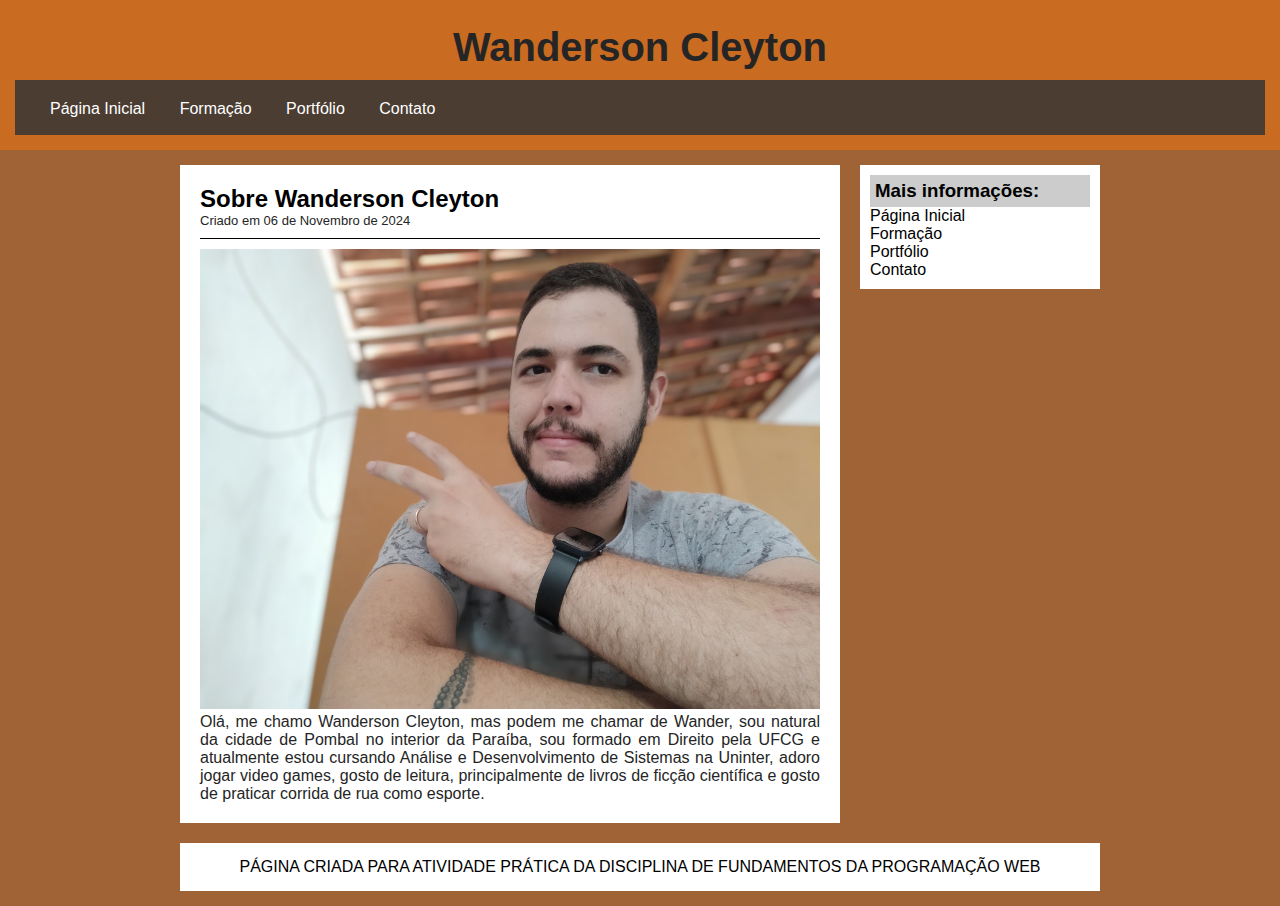
<file: index.html>
<!DOCTYPE html>
<html lang="pt-br">

<head>
    <meta charset="UTF-8">
    <meta name="viewport" content="width=device-width, initial-scale=1.0">
    <title>SOBRE MIM</title>
    <link rel="stylesheet" href="CSS/estilizacao.css">
</head>

<body>

    <div id="header"> <!--CABEÇALHO DA PÁGINA-->
        <div id="titulo">
            <h1>Wanderson Cleyton</span></h1>
        </div>

        <div id="menuDeLinks"> <!-- MENU DE NAVEGAÇÃO -->
            <a href="index.html">Página Inicial</a>
            <a href="Formacao.html">Formação</a>
            <a href="Portfolio.html">Portfólio</a>
            <a href="Contato.html">Contato</a>

        </div>

    </div>

    <div id="conteudo"> <!-- CONTEÚDO PRINCIPAL DA PÁGINA-->

        <div id="blocoDePosts">
            <div class="postagemPrincipal">
                <h2>Sobre Wanderson Cleyton</h2>
                <span class="dataDePostagem">Criado em 06 de Novembro de 2024</span>
                <img class="imagemPrincipal" src="imagens/fotoDoPerfil.jpg">
                <p>
                    Olá, me chamo Wanderson Cleyton, mas podem me chamar de Wander, sou natural da cidade de Pombal no interior da Paraíba, sou formado em Direito pela UFCG e atualmente estou cursando Análise e Desenvolvimento de Sistemas na Uninter, adoro jogar video games, gosto de leitura, principalmente de livros de ficção científica e gosto de praticar corrida de rua como esporte.
            </div>
        </div>

        <div id="blocoDireito"> <!--COLUNA DA DIREITA DA AREA DE CONTEUDO-->

            <div class="conteudoBlocoDireito">
                <h3>Mais informações: </h3>

                <a href="index.html">Página Inicial</a>
                <br>
                <a href="Formacao.html">Formação</a>
                <br>
                <a href="Portfolio.html">Portfólio</a>
                <br>
                <a href="Contato.html">Contato</a>

            </div>
        </div>

        <div id="rodape"> <!-- RODAPÉ DA PÁGINA -->
            PÁGINA CRIADA PARA ATIVIDADE PRÁTICA DA DISCIPLINA DE FUNDAMENTOS DA PROGRAMAÇÃO WEB
        </div>

    </div>
</body>

</html>
</file>
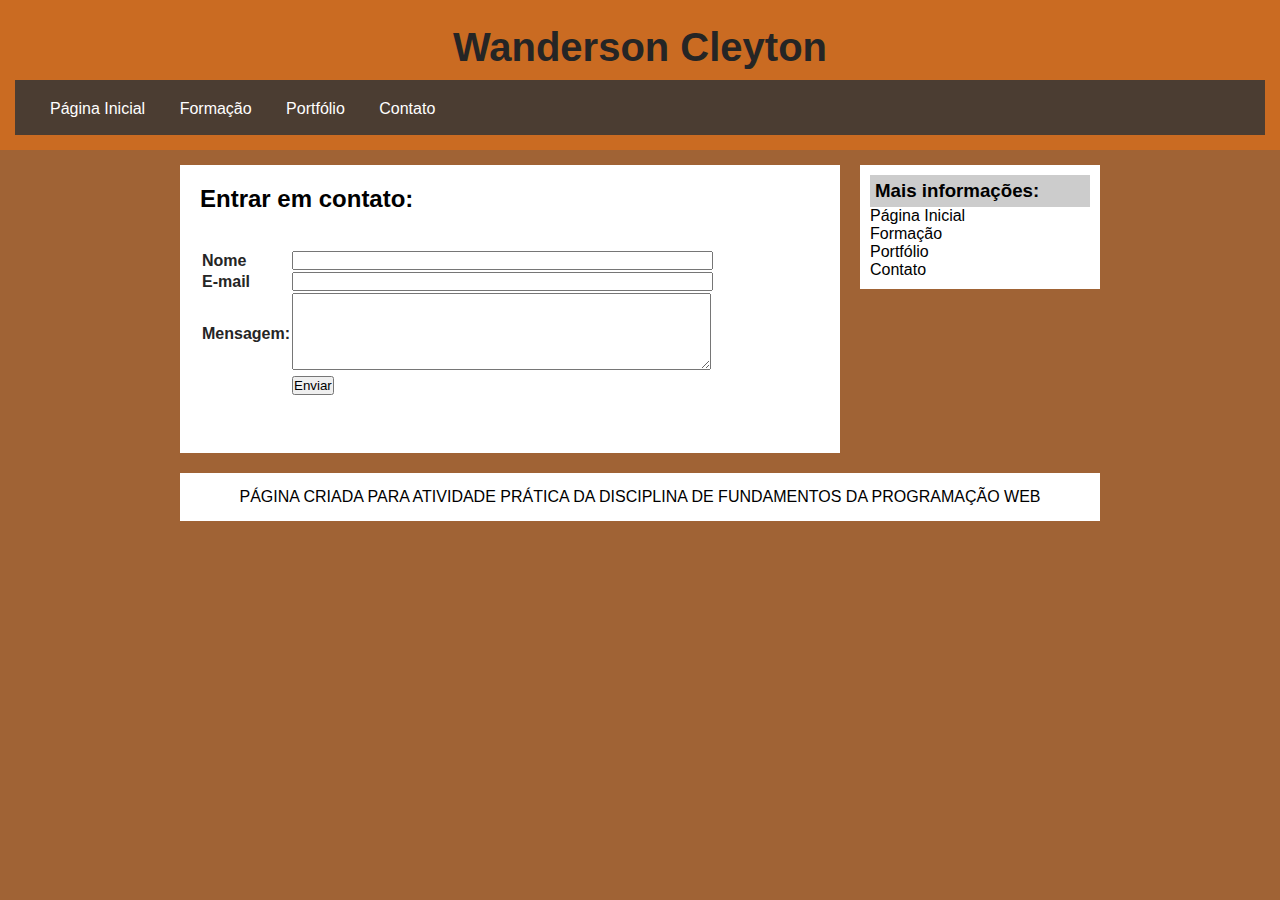
<file: Contato.html>
<!DOCTYPE html>
<html lang="pt-br">

<head>
    <meta charset="UTF-8">
    <meta name="viewport" content="width=device-width, initial-scale=1.0">
    <title>TecnoLógica - Tudo sobre tecnologia</title>

    <link rel="stylesheet" href="CSS/estilizacao.css">
</head>

<body>

    <div id="header"> <!--CABEÇALHO DA PÁGINA-->
        <div id="titulo">
            <h1>Wanderson Cleyton</span></h1>
        </div>

        <div id="menuDeLinks"> <!-- MENU DE NAVEGAÇÃO -->
            <a href="index.html">Página Inicial</a>
            <a href="Formacao.html">Formação</a>
            <a href="Portfolio.html">Portfólio</a>
            <a href="Contato.html">Contato</a>

        </div>

    </div>

    <div id="conteudo"> <!-- CONTEÚDO PRINCIPAL DA PÁGINA-->

        <div id="blocoDePosts">
            <div class="postagemPrincipal">
                <h2>Entrar em contato:</h2>
                <section id="formularioContato;">
                    <form> <!-- FORMULÁRIO PARA CONTATO -->
                        <br><br>
                        <table>
                            <tr>
                                <th>Nome</th>
                                <td><input type="text" size="50"></td>
                            </tr>
                            
                            <tr>
                                <th>E-mail</th>
                                <td><input type="email" size="50"></td>
                            </tr>

                            <tr>
                                <th>Mensagem:</th>
                                <td><textarea rows="5" cols="50"></textarea></td>
                            </tr>
                            
                            <tr>
                                <th></th>
                                <td><input type="submit" value="Enviar"></td>
                            </tr>
                        </table>
                        <br><br>
                    </form>
                </section>
            </div>
        </div>

        <div id="blocoDireito"> <!--COLUNA DA DIREITA DA AREA DE CONTEUDO-->

            <div class="conteudoBlocoDireito">
                <h3>Mais informações: </h3>

                <a href="index.html">Página Inicial</a>
                <br>
                <a href="Formacao.html">Formação</a>
                <br>
                <a href="Portfolio.html">Portfólio</a>
                <br>
                <a href="Contato.html">Contato</a>

            </div>
        </div>

        <div id="rodape"> <!-- RODAPÉ DA PÁGINA -->
            PÁGINA CRIADA PARA ATIVIDADE PRÁTICA DA DISCIPLINA DE FUNDAMENTOS DA PROGRAMAÇÃO WEB
        </div>

    </div>
</body>

</html>
</file>
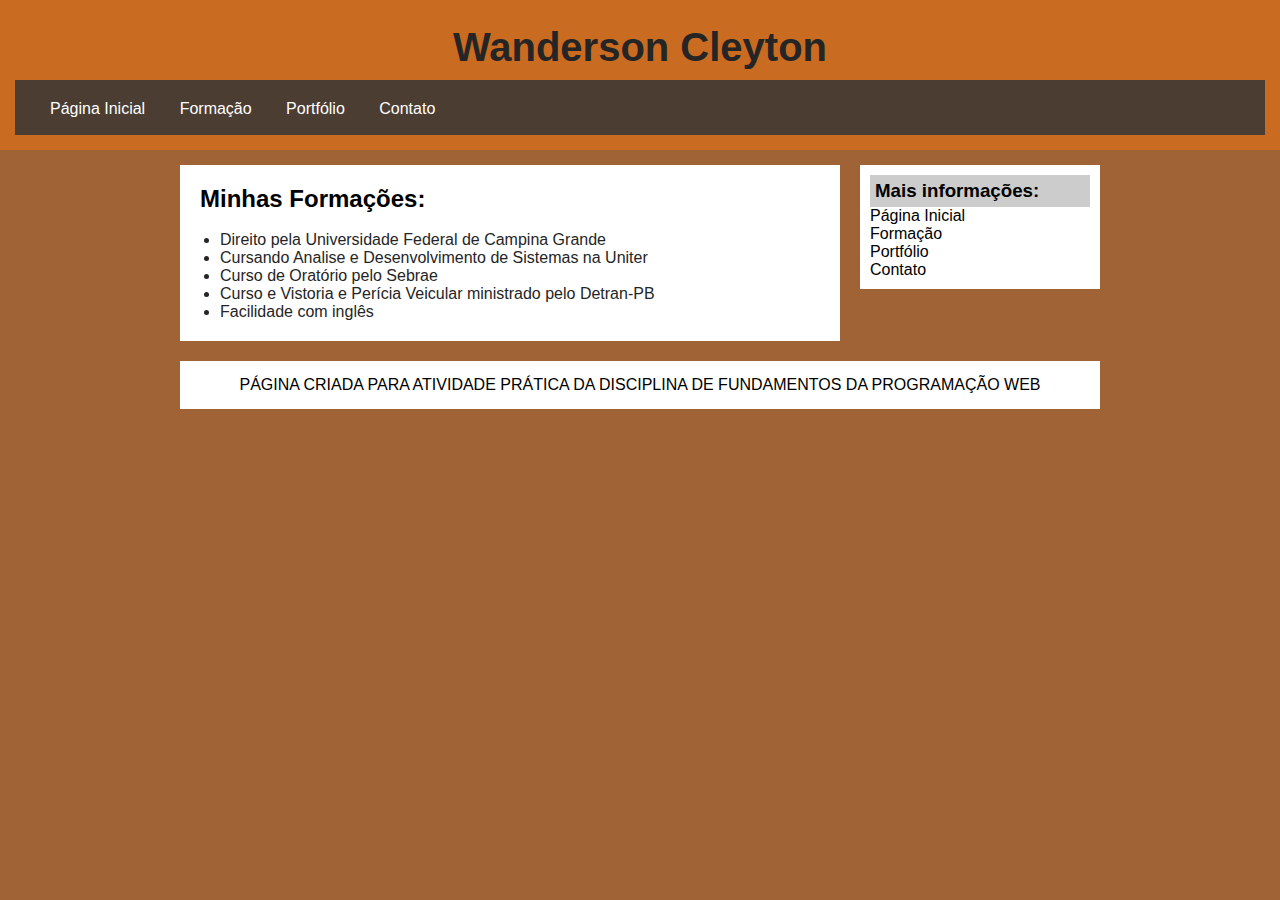
<file: Formacao.html>
<!DOCTYPE html>
<html lang="pt-br">

<head>
    <meta charset="UTF-8">
    <meta name="viewport" content="width=device-width, initial-scale=1.0">
    <title>FORMAÇÃO</title>
    <link rel="stylesheet" href="CSS/estilizacao.css">
    
</head>
<body>

    <div id="header"> <!--CABEÇALHO DA PÁGINA-->
        <div id="titulo">
            <h1>Wanderson Cleyton</span></h1>
        </div>

        <div id="menuDeLinks"> <!-- MENU DE NAVEGAÇÃO -->
            <a href="index.html">Página Inicial</a>
            <a href="Formacao.html">Formação</a>
            <a href="Portfolio.html">Portfólio</a>
            <a href="Contato.html">Contato</a>

        </div>

    </div>

    <div id="conteudo"> <!-- CONTEÚDO PRINCIPAL DA PÁGINA-->

        <div id="blocoDePosts">
            <div class="postagemPrincipal">
                <h2>Minhas Formações:</h2>
                <br>
                <ul>
                    <li>Direito pela Universidade Federal de Campina Grande</li>
                    <li>Cursando Analise e Desenvolvimento de Sistemas na Uniter</li>
                    <li>Curso de Oratório pelo Sebrae</li>
                    <li>Curso e Vistoria e Perícia Veicular ministrado pelo Detran-PB</li>
                    <li>Facilidade com inglês</li>

                </ul>
            </div>
        </div>

        <div id="blocoDireito"> <!--COLUNA DA DIREITA DA AREA DE CONTEUDO-->

            <div class="conteudoBlocoDireito">
                <h3>Mais informações: </h3>

                <a href="index.html">Página Inicial</a>
                <br>
                <a href="Formacao.html">Formação</a>
                <br>
                <a href="Portfolio.html">Portfólio</a>
                <br>
                <a href="Contato.html">Contato</a>

            </div>
        </div>

        <div id="rodape"><!-- RODAPÉ DA PÁGINA -->
            PÁGINA CRIADA PARA ATIVIDADE PRÁTICA DA DISCIPLINA DE FUNDAMENTOS DA PROGRAMAÇÃO WEB
        </div>

    </div>
</body>

</html>
</file>
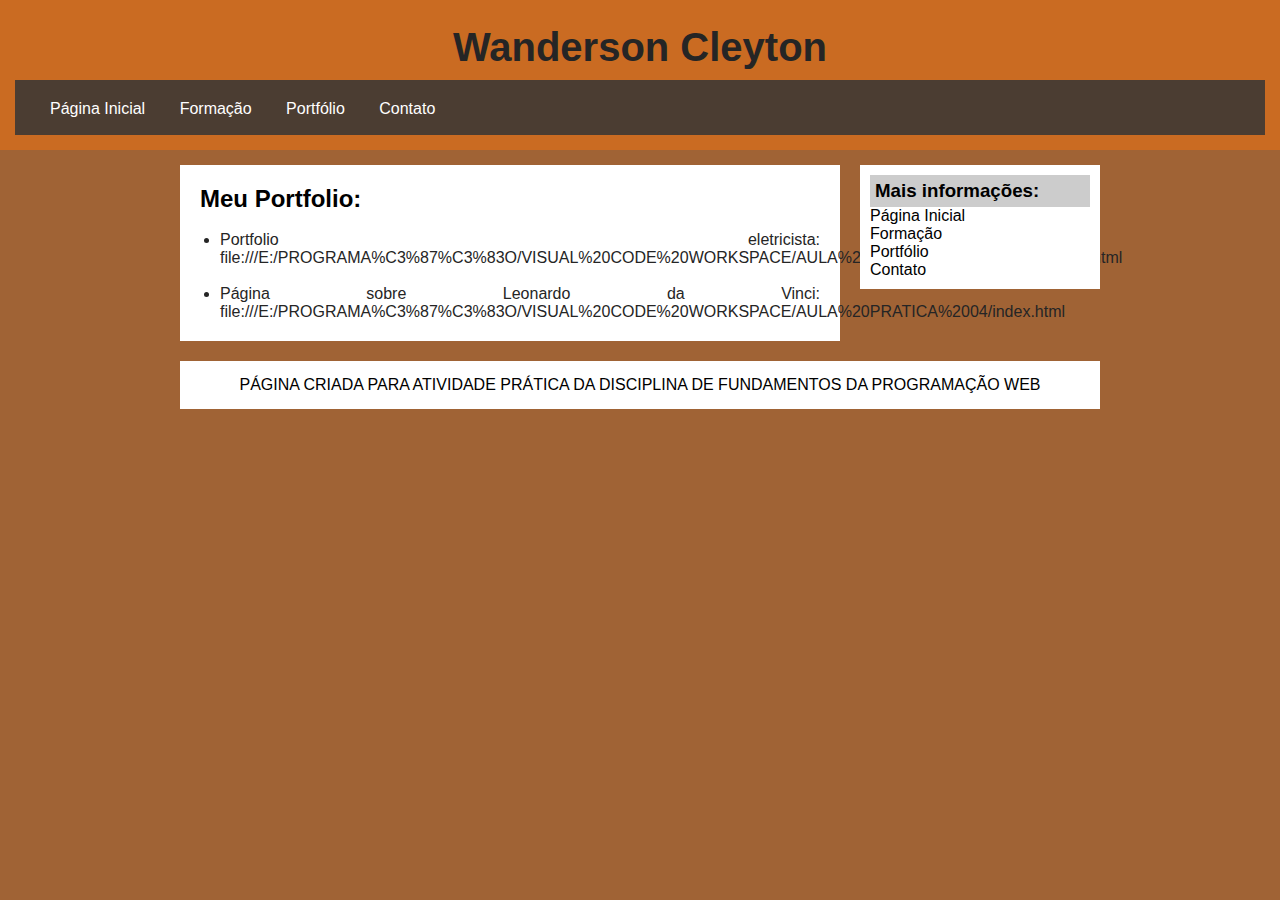
<file: Portfolio.html>
<!DOCTYPE html>
<html lang="pt-br">

<head>
    <meta charset="UTF-8">
    <meta name="viewport" content="width=device-width, initial-scale=1.0">
    <title>TecnoLógica - Tudo sobre tecnologia</title>
    <link rel="stylesheet" href="CSS/estilizacao.css">
</head>

<body>

    <div id="header"> <!--CABEÇALHO DA PÁGINA-->
        <div id="titulo">
            <h1>Wanderson Cleyton</span></h1>
        </div>

        <div id="menuDeLinks"> <!-- MENU DE NAVEGAÇÃO -->
            <a href="index.html">Página Inicial</a>
            <a href="Formacao.html">Formação</a>
            <a href="Portfolio.html">Portfólio</a>
            <a href="Contato.html">Contato</a>

        </div>

    </div>

    <div id="conteudo"> <!-- CONTEÚDO PRINCIPAL DA PÁGINA-->

        <div id="blocoDePosts">
            <div class="postagemPrincipal">
                <h2>Meu Portfolio:</h2>
                <br>
                <ul>
                    <li>Portfolio eletricista: file:///E:/PROGRAMA%C3%87%C3%83O/VISUAL%20CODE%20WORKSPACE/AULA%20PR%C3%81TICA%2003/index.html</li>
                    <br>
                    <li>Página sobre Leonardo da Vinci: file:///E:/PROGRAMA%C3%87%C3%83O/VISUAL%20CODE%20WORKSPACE/AULA%20PRATICA%2004/index.html</li>
                </ul>
            </div>
        </div>

        <div id="blocoDireito"> <!--COLUNA DA DIREITA DA AREA DE CONTEUDO COM LINKS-->

            <div class="conteudoBlocoDireito">
                <h3>Mais informações: </h3>

                <a href="index.html">Página Inicial</a>
                <br>
                <a href="Formacao.html">Formação</a>
                <br>
                <a href="Portfolio.html">Portfólio</a>
                <br>
                <a href="Contato.html">Contato</a>

            </div>
        </div>

        <div id="rodape"> <!-- RODAPÉ DA PÁGINA -->
            PÁGINA CRIADA PARA ATIVIDADE PRÁTICA DA DISCIPLINA DE FUNDAMENTOS DA PROGRAMAÇÃO WEB
        </div>

    </div>
</body>

</html>
</file>
<file: CSS/estilizacao.css>
*{
    margin: 0;
    padding: 0;
}

body{ /*FORMATAÇÃO DA TAG <body>*/
    font-size: 16px;
    font-family: Arial, Helvetica, sans-serif, Arial, sans-serif;
    background-color: #A06335;
}

/*FORMATAÇÃO DAS TAGS 'h'*/
h1{
    color: #252525;
    font-size: 40px;
}

h2{
    color: #000000;
}

h3{
    color: #000000;
    background: #CCCCCC;
    padding: 5px;
}

/* ESTILIZAÇÃO DO CABEÇALHO DA PÁGINA */

#header{
    background-color: #CA6B22; 
    padding: 15px;
    text-align: center;
}

#titulo{
    padding: 10px;
}

#menuDeLinks{
    background-color: #4B3D32;
    height: 15px;
    text-align: left;
    padding: 20px;;
}

#header a:link, #header a:visited{
    color: #FFFFFF;
    padding: 15px;
}

#header a:hover {
    color: #ffffff;
    background-color: #000000;
    text-decoration: underline;
}

/*ESTILIZAÇÃO DA PARTE CENTRAL DA PÁGINA: */

ul{
    padding-left: 20px;
}

#conteudo{
    width: 920px;
    padding: 15px;
    margin: 0 auto;
}

#blocoDePosts{
    float: left;
    width: 660px;
}

.dataDePostagem{
    font-size: 13px;
    border-bottom: 1px solid #000000;
    padding-bottom: 10px;
    margin-bottom: 10px;
    display: block;
}

.postagemPrincipal{
    padding: 20px;
    margin-bottom: 20px;
    background-color: #FFFFFF;
    text-align: justify;
    color: #252525;
}

.imagemPrincipal{
    width: 620px; 
}

/* ESTILIZAÇÃO DA COLUNA DE LINKS*/

#blocoDireito{
    width: 240px;
    float: right;
}

.conteudoBlocoDireito{
    background: #FFFFFF;
    padding: 10px;
    margin-bottom: 20px;
    color: #252525;
}

/* FORMATAÇÃO DOS LINKS DA COLUNA*/

a{
    text-decoration: none;
    color:#000000
}

a:hover{
    text-decoration: underline;
}

/* RODAPÉ DA PÁGINA*/

#rodape{
    clear: both;
    text-align: center;
    padding: 15px;
    background-color: #FFFFFF;
    color: #000000;
}

#formularioContato{
    float: left; 
    width: 50%;
}
</file>
